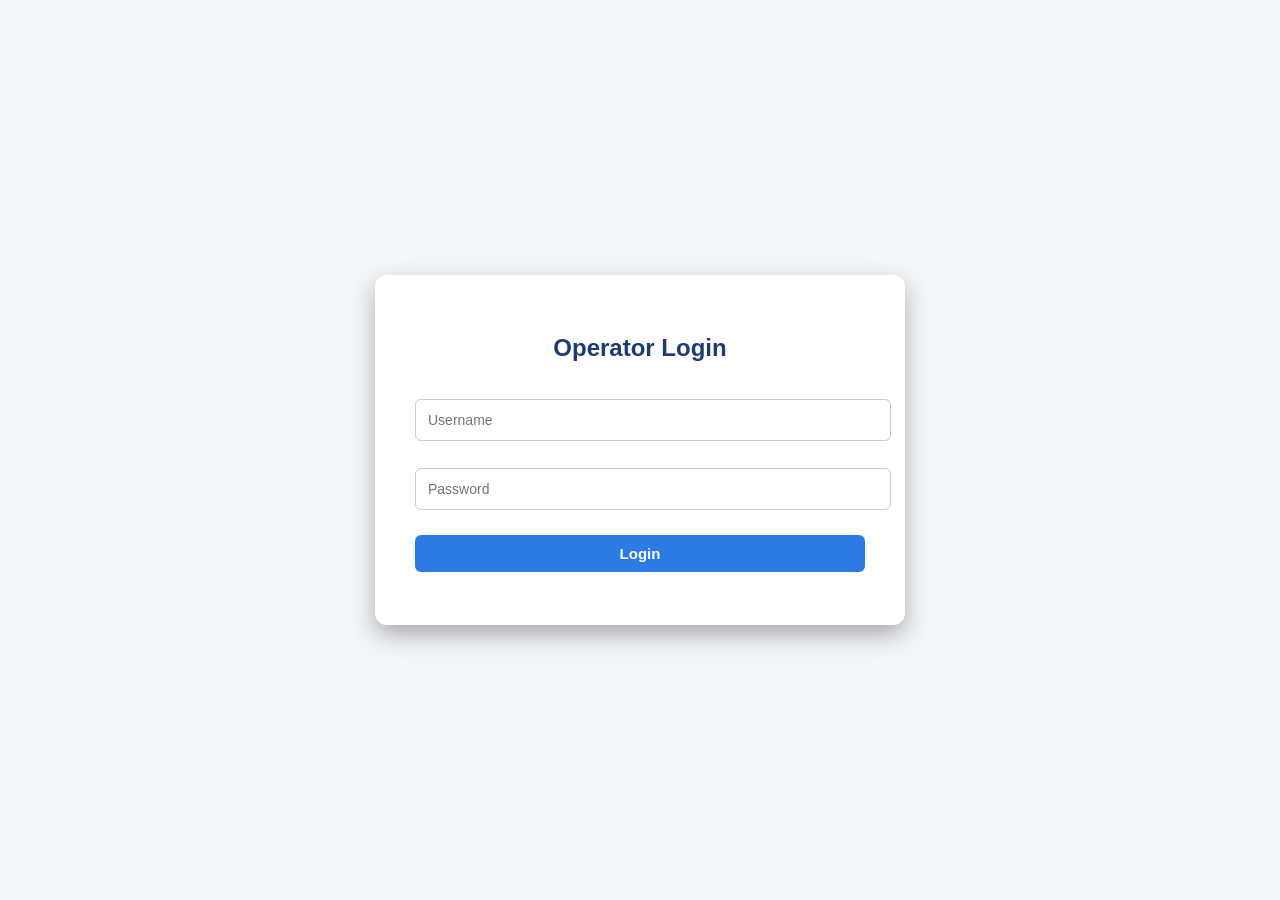
<file: Frontend/index.html>
<!DOCTYPE html>
<html>
<head>
    <title>Operator Login</title>
    <link rel="stylesheet" href="css/style.css">
</head>
<body>

<div class="card">
    <h2>Operator Login</h2>

    <input type="text" id="username" placeholder="Username">
    <input type="password" id="password" placeholder="Password">

    <button onclick="login()">Login</button>

    <p id="error" class="error"></p>
</div>

<script src="js/api.js"></script>
<script src="js/login.js"></script>
</body>
</html>
</file>
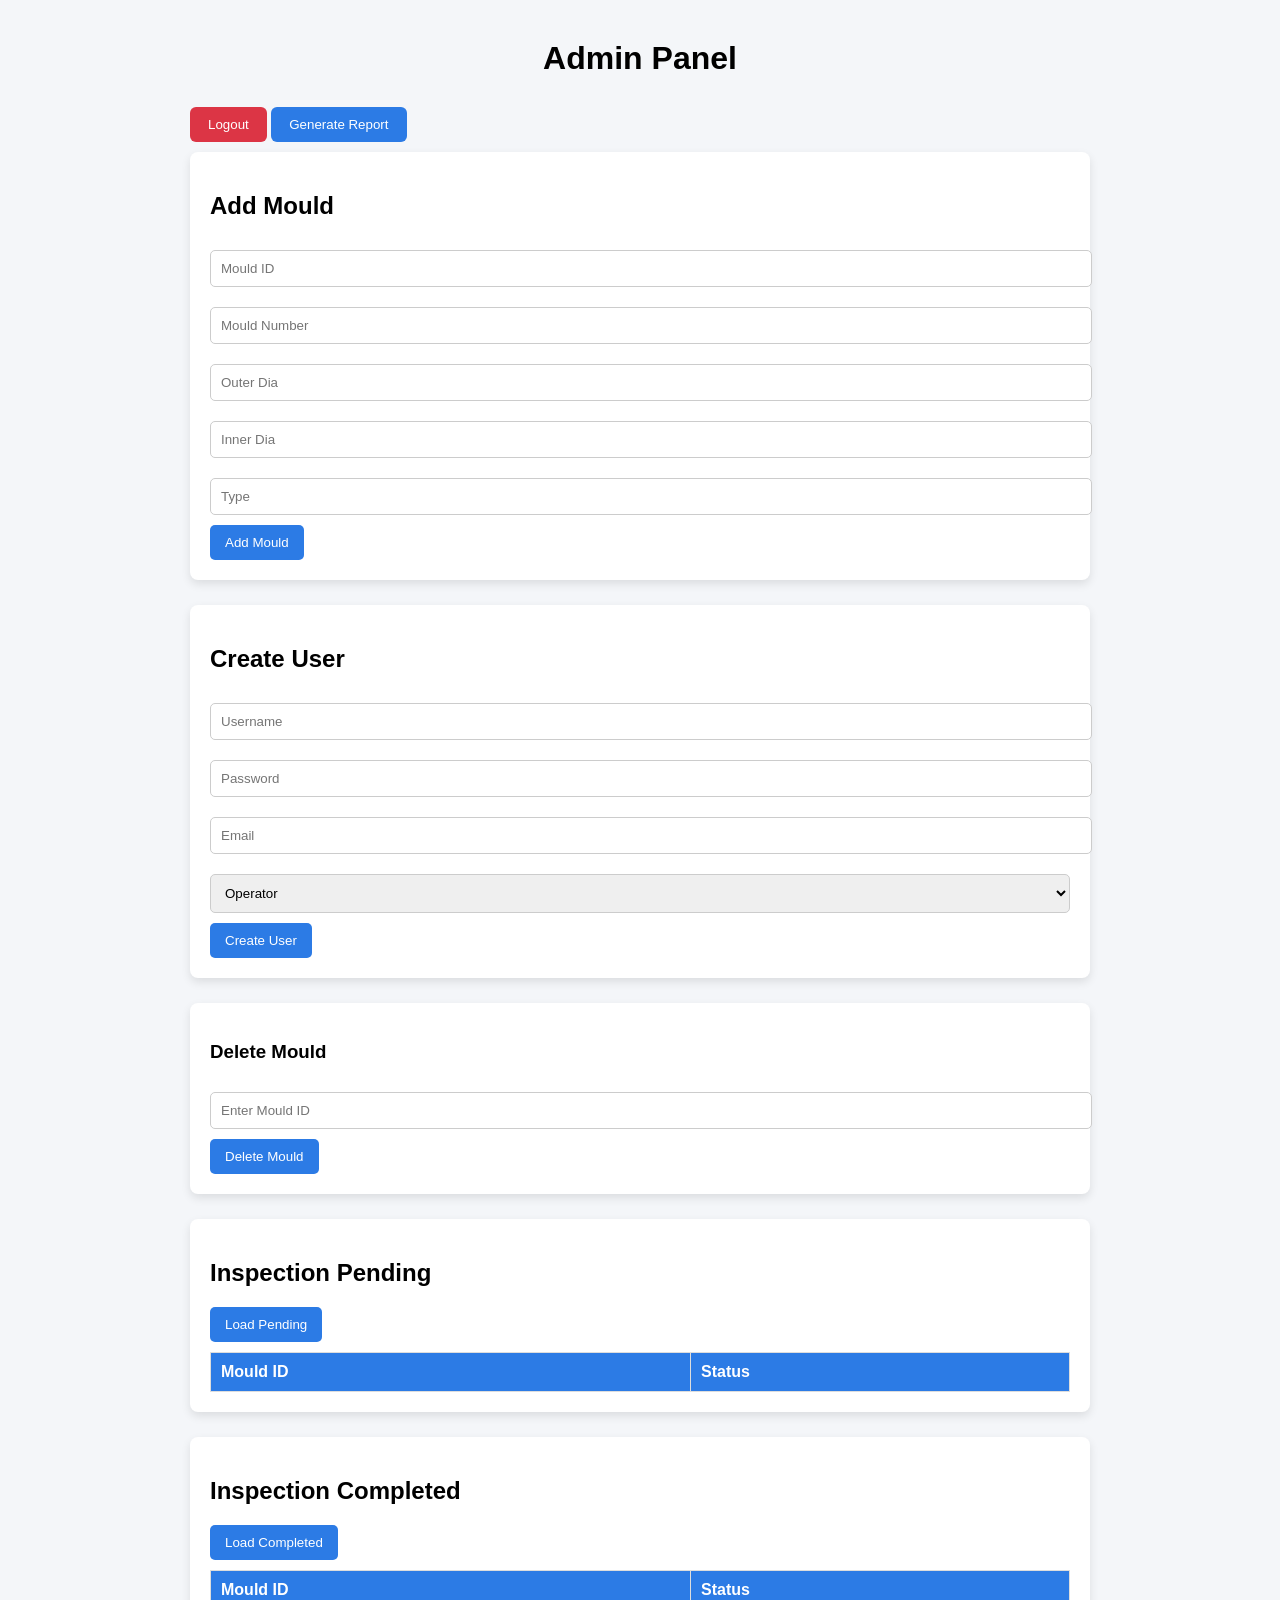
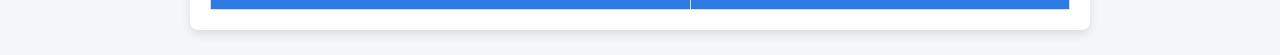
<file: Frontend/admin.html>
<!DOCTYPE html>
<html>
<head>

<title>Admin Dashboard</title>

<link rel="stylesheet" href="css/admin.css">

<style>
    .admin-top-buttons{
    display:flex;
    gap:15px;
    margin-bottom:30px;
}

.logout-btn{
    background:#dc3545;
    color:white;
    border:none;
    padding:10px 18px;
    border-radius:6px;
    cursor:pointer;
    margin-bottom:10px;
}

.report-btn{
    background:#2c7be5;
    color:white;
    border:none;
    padding:10px 18px;
    border-radius:6px;
    cursor:pointer;
    margin-bottom:10px;
}

.logout-btn:hover{
    background:#c82333;
}

.report-btn:hover{
    background:#1a68d1;
}
</style>

</head>

<body>

<div class="container">

<h1>Admin Panel</h1>
<button class="logout-btn" onclick="logout()">
Logout
</button>
<button class="report-btn" onclick="openDashboard()">
Generate Report
</button>

<div class="section">


<h2>Add Mould</h2>

<input type="text" id="mouldId" placeholder="Mould ID">

<input type="text" id="mouldNumber" placeholder="Mould Number">

<input type="number" id="outerDia" placeholder="Outer Dia">

<input type="number" id="innerDia" placeholder="Inner Dia">

<input type="text" id="type" placeholder="Type">

<button onclick="addMould()">Add Mould</button>

</div>


<div class="section">

<h2>Create User</h2>

<input type="text" id="username" placeholder="Username">
<input type="password" id="password" placeholder="Password">
<input type="email" id="email" placeholder="Email">

<select id="role">
<option value="ROLE_OPERATOR">Operator</option>
<option value="ROLE_SUPERVISOR">Supervisor</option>
<option value="ROLE_ADMIN">Admin</option>
</select>

<button onclick="createUser()">Create User</button>

</div>
<div class="section">

<h3>Delete Mould</h3>

<input type="text" id="deleteMouldId" placeholder="Enter Mould ID">

<button onclick="deleteMould()">
Delete Mould
</button>

</div>



<div class="section">

<h2>Inspection Pending</h2>

<button onclick="loadPending()">Load Pending</button>

<table id="pendingTable">

<thead>
<tr>
<th>Mould ID</th>
<th>Status</th>
</tr>
</thead>

<tbody></tbody>

</table>

</div>


<div class="section">

<h2>Inspection Completed</h2>

<button onclick="loadCompleted()">Load Completed</button>

<table id="completedTable">

<thead>
<tr>
<th>Mould ID</th>
<th>Status</th>
</tr>
</thead>

<tbody></tbody>

</table>


</div>


</div>


<script src="js/admin.js"></script>

</body>
</html>
</file>
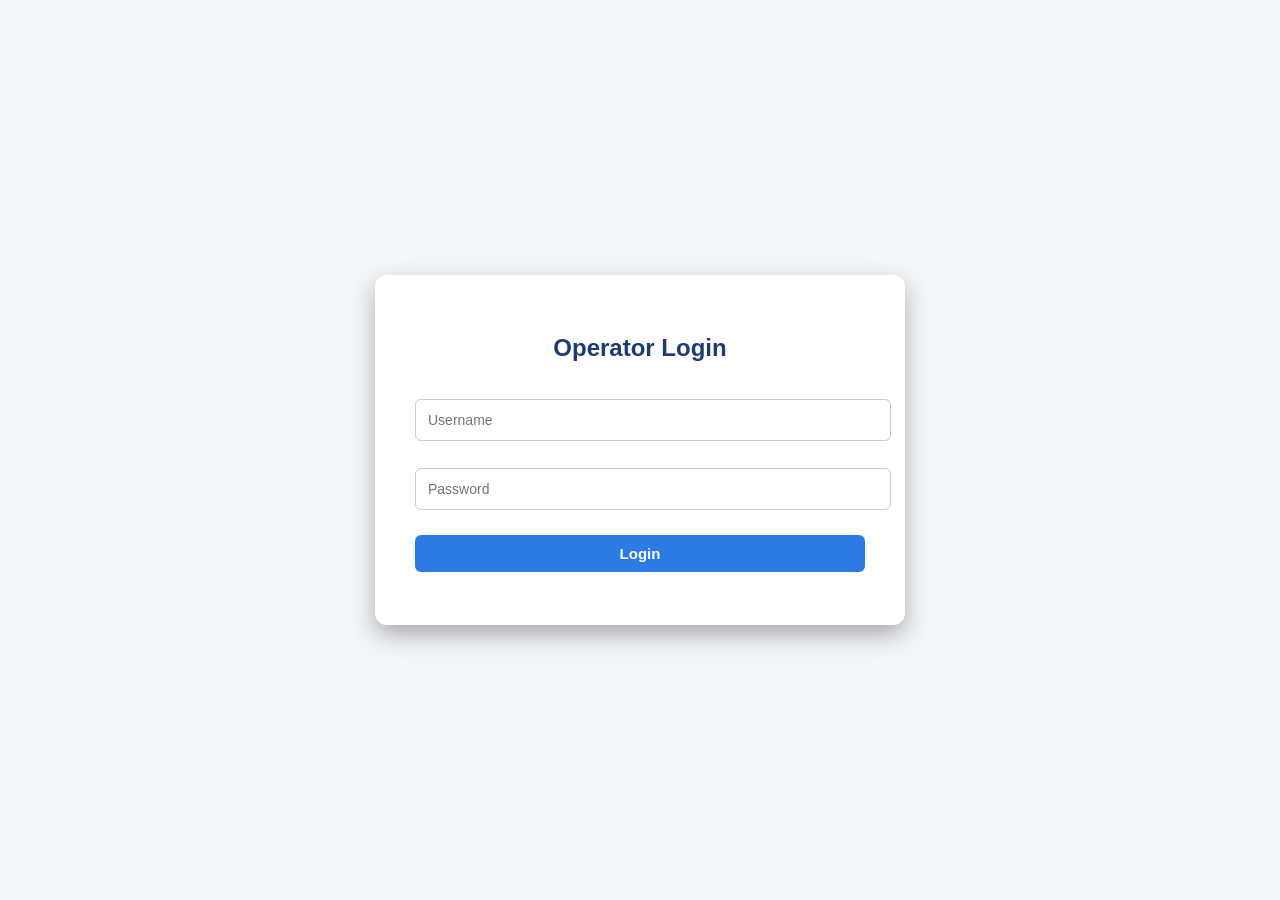
<file: Frontend/cycles.html>
<!DOCTYPE html>
<html>
<head>
    <title>Production Entry</title>
    <link rel="stylesheet" href="css/style.css">
</head>
<body>

<div class="container">
    <div class="card">
        <h2>Enter Production Cycles</h2>

        <!-- FORM START -->
        <form id="cycleForm">

            <input type="text" 
                   id="mouldId" 
                   placeholder="Mould ID" 
                   readonly>

            <input type="number" 
                   id="cycles" 
                   placeholder="Enter Cycles" 
                   required>

            <button type="submit">Submit</button>

        </form>
        <!-- FORM END -->

    </div>
</div>

<!-- IMPORTANT: correct path -->
<script src="js/cycles.js"></script>

</body>
</html>
</file>
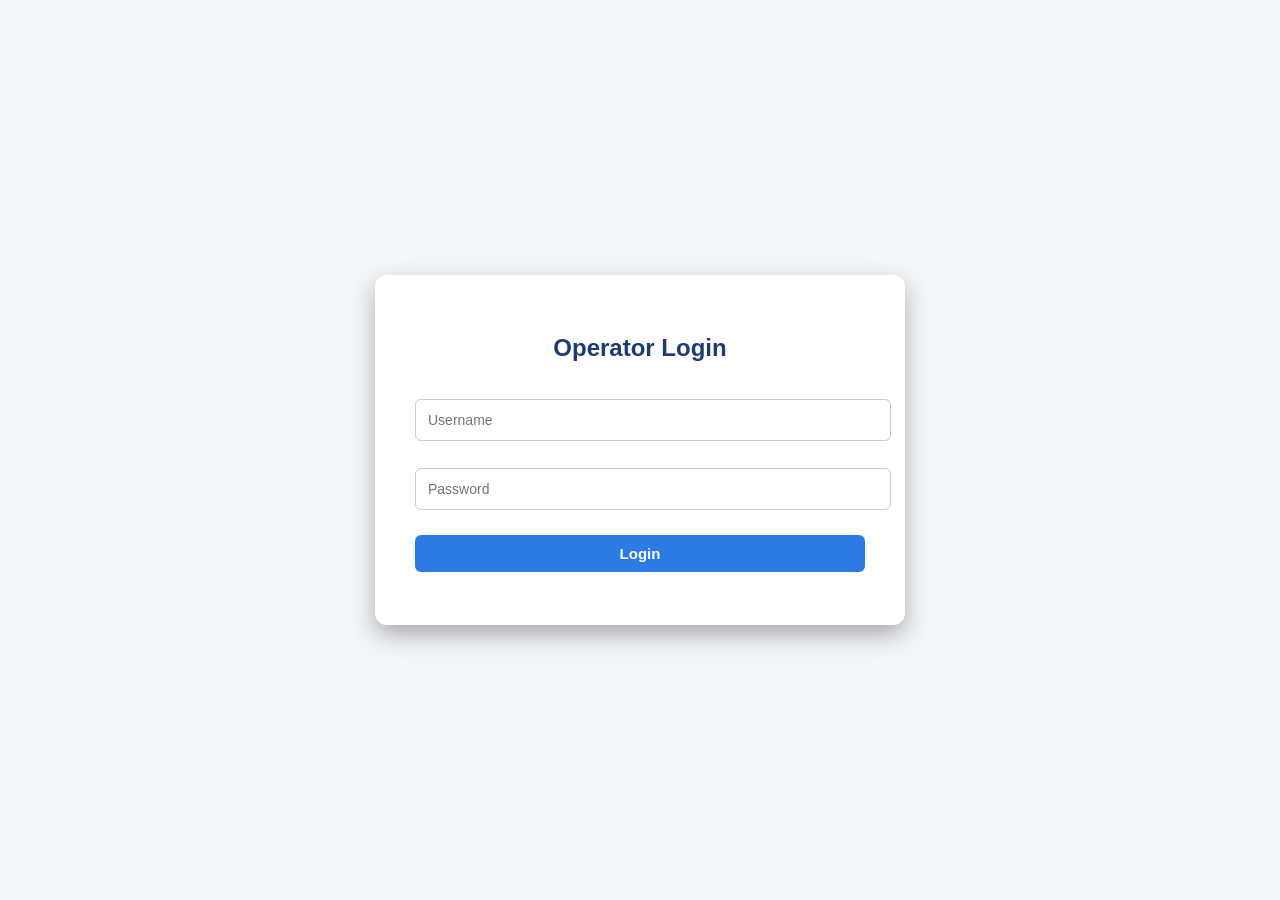
<file: Frontend/dashboard.html>
<!DOCTYPE html>
<html>
<head>
    <title>Mould Dashboard</title>
    <link rel="stylesheet" href="css/style.css">
</head>
<body>

<div class="container">
    <div class="card dashboard-card">

        <h2>Mould Production Dashboard</h2>

        <div class="status-section">
            <div class="status-badge" id="statusBadge">STATUS</div>
        </div>

        <div class="grid">

            <div class="info-box">
                <h3>Mould ID</h3>
                <p id="mouldIdDisplay">--</p>
            </div>

            <div class="info-box">
                <h3>Total Cycles</h3>
                <p id="totalCycles">0</p>
            </div>


            <div class="info-box">
                <h3>Next Inspection</h3>
                <p id="nextInspection">--</p>
            </div>

        </div>

        <button onclick="goBack()">Back to Production</button>

    </div>
</div>

<script src="js/dashboard.js"></script>

</body>
</html>
</file>
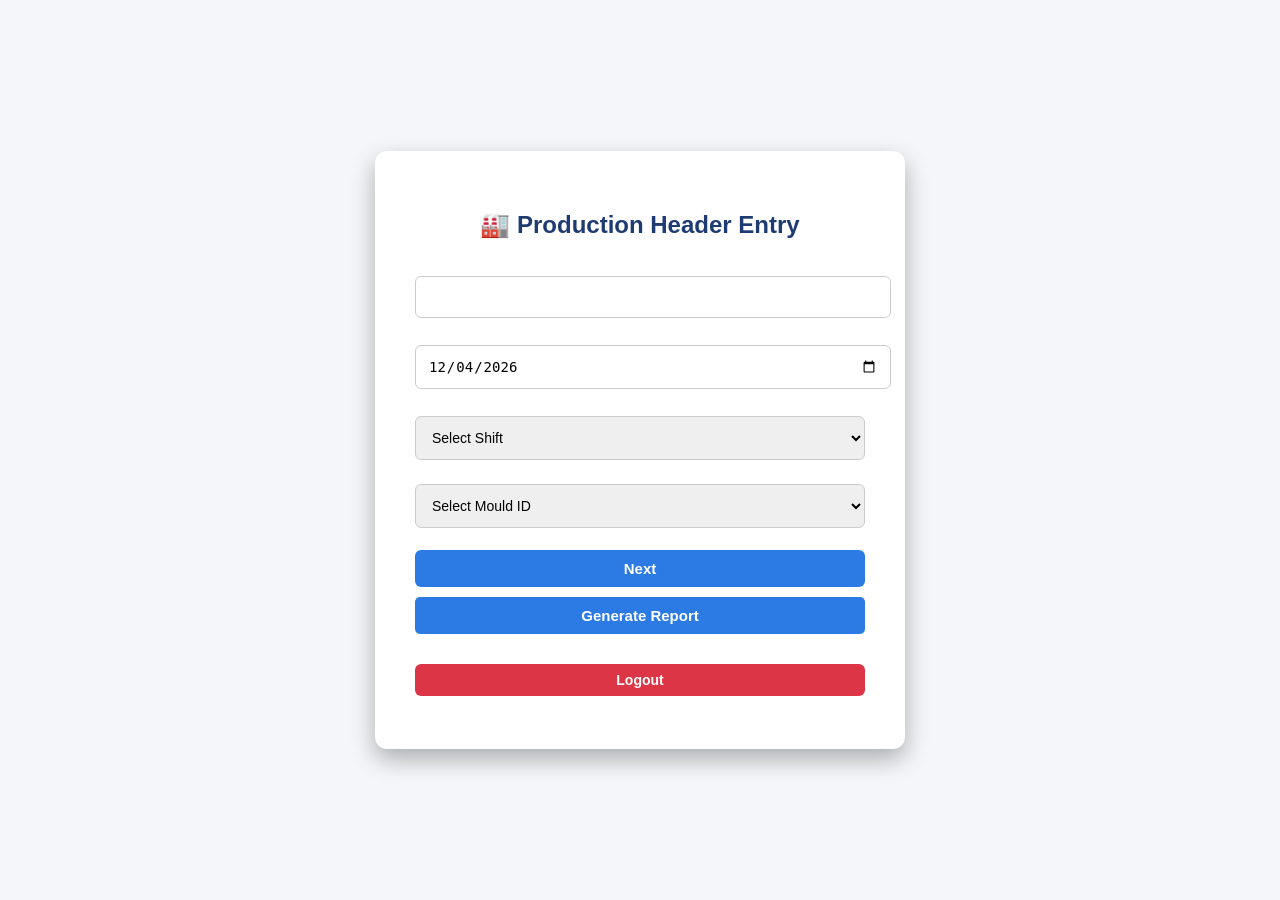
<file: Frontend/header.html>
<!DOCTYPE html>
<html>
<head>
    <title>Production Entry</title>
    <link rel="stylesheet" href="css/style.css">
</head>
<body>

<div class="card">
    <h2>🏭 Production Header Entry</h2>
    

    <input type="text" id="operator" readonly>
    
    <input type="date" id="date">

    <select id="shift">
        <option value="">Select Shift</option>
        <option value="A">Shift A</option>
        <option value="B">Shift B</option>
        <option value="C">Shift C</option>
    </select>

    <select id="mouldId">
    <option value="">Select Mould ID</option>
    </select>

    <button onclick="goToCycles()">Next</button>
    <button class="report-btn" onclick="openDashboard()">
        Generate Report
    </button>
    <button class="logout-btn" onclick="logout()">
        Logout
    </button>

    <p id="error" class="error"></p>
</div>

<script src="js/api.js"></script>
<script src="js/header.js"></script>
</body>
</html>
</file>
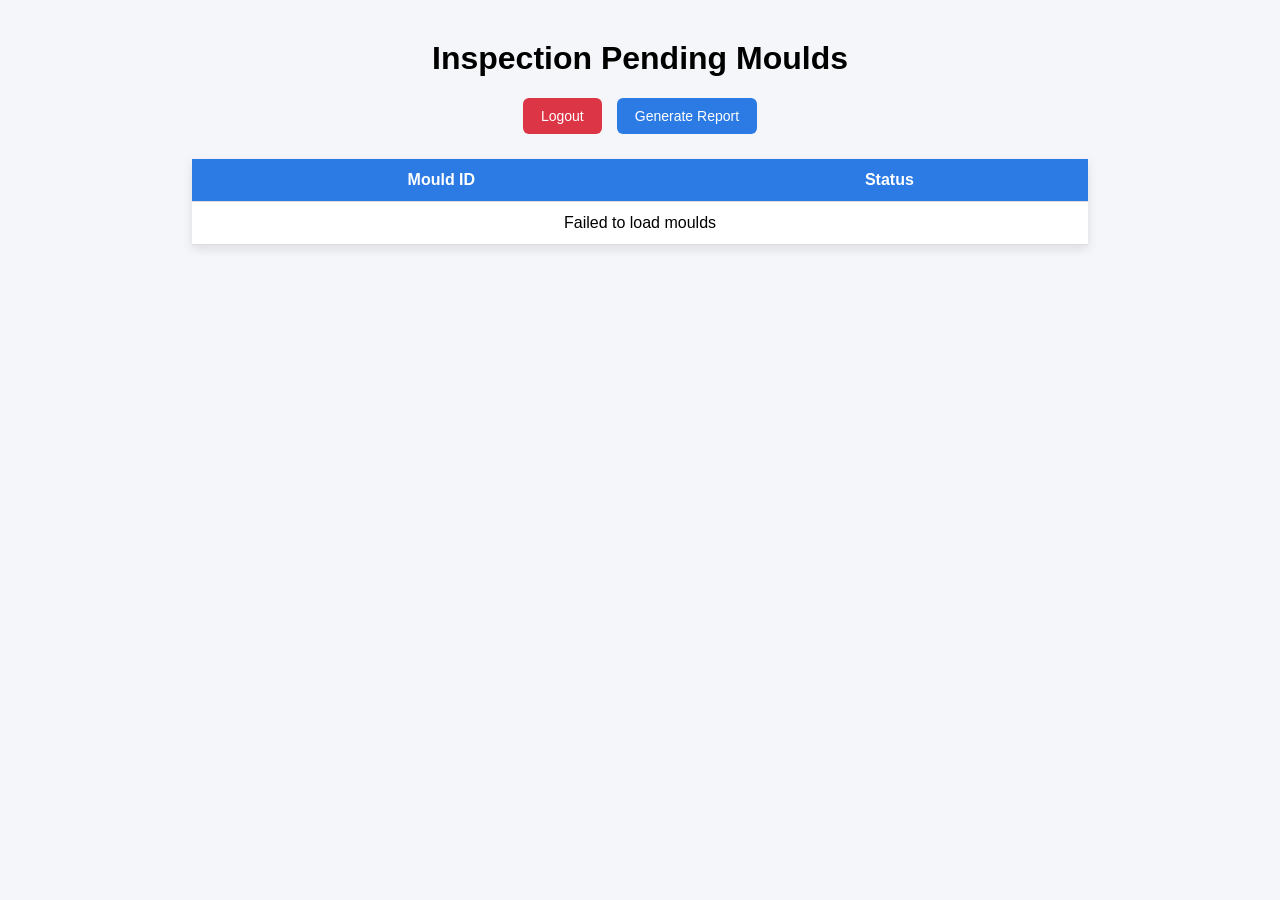
<file: Frontend/inspection-upload.html>
<!DOCTYPE html>
<html>

<head>

<title>Inspection Upload</title>

<style>

body{
    font-family: Arial;
    background:#f4f6f9;
}

.container{
    width:420px;
    margin:auto;
    margin-top:120px;
    background:white;
    padding:35px;
    border-radius:10px;
    box-shadow:0px 4px 12px rgba(0,0,0,0.1);
    text-align:center;
}

h2{
    margin-bottom:20px;
}

.mould-box{
    background:#eef2f7;
    padding:10px;
    margin-bottom:20px;
    border-radius:6px;
    font-size:16px;
}

input[type="file"]{
    margin-top:15px;
    margin-bottom:20px;
}

.button-group{
    display:flex;
    justify-content:space-between;
    gap:10px;
}

/* Accept button */

.accept-btn{
    flex:1;
    padding:12px;
    background:#28a745;
    border:none;
    color:white;
    border-radius:6px;
    cursor:pointer;
    font-weight:bold;
}

.accept-btn:hover{
    background:#1e7e34;
}

/* Reject button */

.reject-btn{
    flex:1;
    padding:12px;
    background:#dc3545;
    border:none;
    color:white;
    border-radius:6px;
    cursor:pointer;
    font-weight:bold;
}

.reject-btn:hover{
    background:#b02a37;
}

/* Back button */

.back{
    margin-top:20px;
    padding:10px 20px;
    background:#6c757d;
    border:none;
    color:white;
    border-radius:5px;
    cursor:pointer;
}

.back:hover{
    background:#545b62;
}

</style>

</head>

<body>

<div class="container">

<h2>Inspection Upload</h2>

<div class="mould-box">
    <b>Mould ID:</b>
    <span id="mouldId"></span>
</div>

<input type="file" id="inspectionFile" accept="application/pdf">

<div class="button-group">

<button class="accept-btn" onclick="submitInspection('accepted')">
Accept Inspection
</button>

<button class="reject-btn" onclick="submitInspection('rejected')">
Reject Inspection
</button>

</div>

<button class="back" onclick="goBack()">
Back to Dashboard
</button>

</div>

<script src="js/inspection-upload.js"></script>

</body>

</html>
</file>
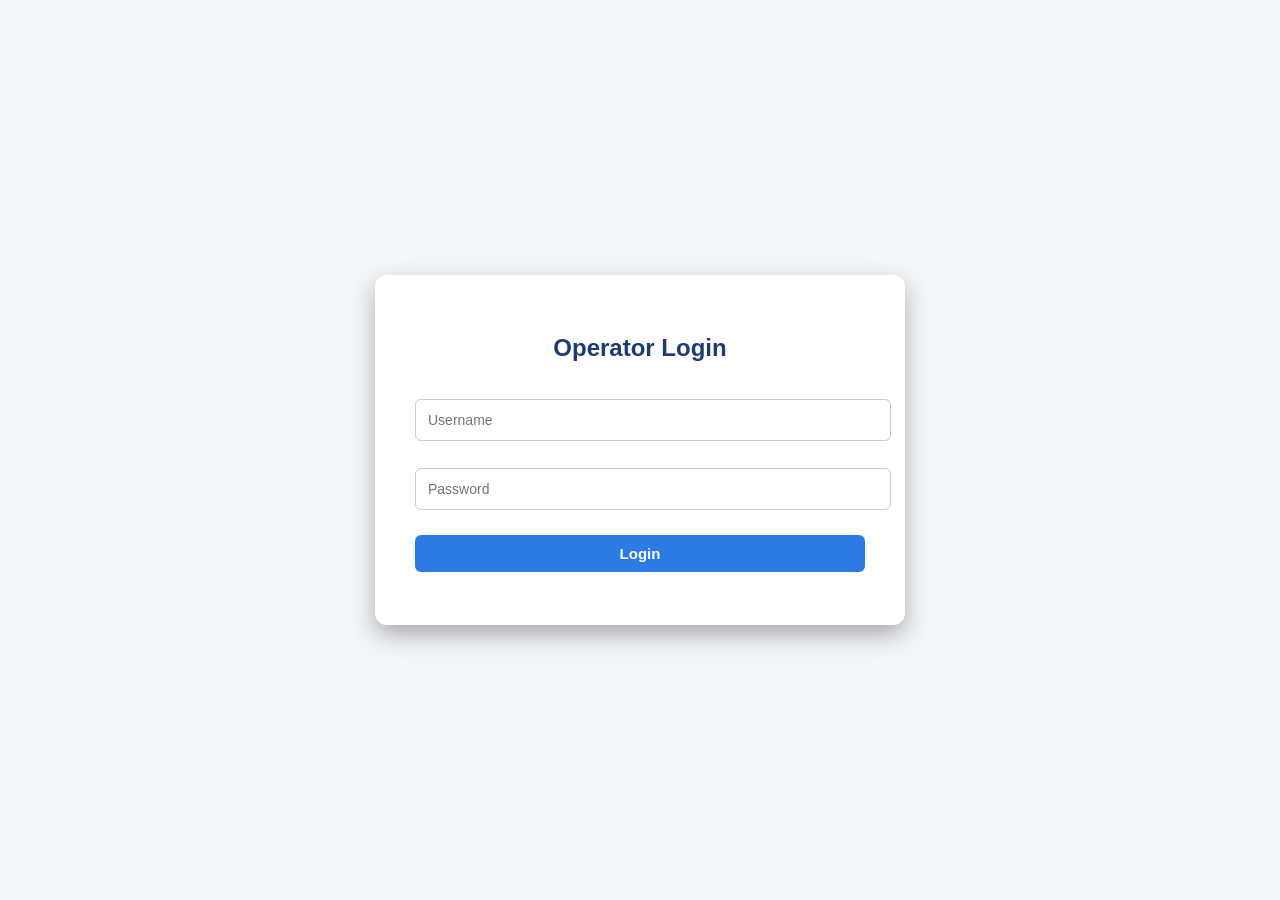
<file: Frontend/inspection.html>
<!DOCTYPE html>
<html>
<head>
    <title>Inspection Upload</title>
    <link rel="stylesheet" href="css/style.css">
</head>
<body>

<div class="container">
    <div class="card inspection-card">

        <h2>Inspection Report Upload</h2>

        <div class="info-box">
            <p><strong>Mould ID:</strong> <span id="mouldDisplay"></span></p>
        </div>

        <form id="inspectionForm">
            <input type="file" id="inspectionFile" accept="application/pdf" required>

            <button type="submit" class="primary-btn">
                Upload Inspection Report
            </button>
        </form>

        <div id="statusMessage"></div>

        <button id="backBtn" class="secondary-btn">
            Back to Production
        </button>

    </div>
</div>

<script src="js/inspection.js"></script>

</body>
</html>
</file>
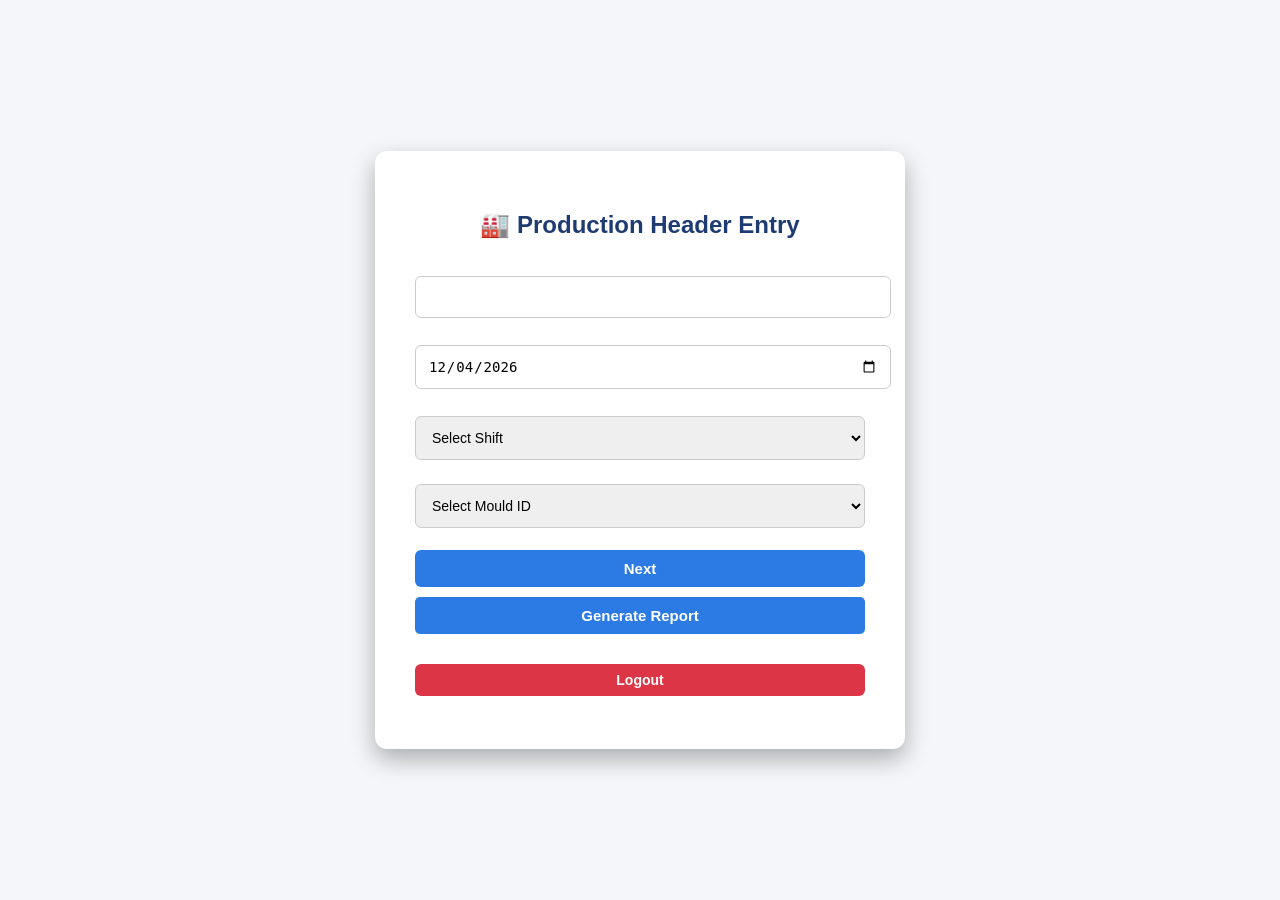
<file: Frontend/mould-dashboard.html>
<!DOCTYPE html>
<html>

<head>
<title>Mould Dashboard</title>

<style>

body{
font-family:Arial;
background:#f4f6f9;
}

.container{
width:500px;
margin:auto;
margin-top:120px;
background:white;
padding:35px;
border-radius:10px;
box-shadow:0px 4px 12px rgba(0,0,0,0.1);
text-align:center;
}

h2{
margin-bottom:25px;
}

.data-box{
background:#eef2f7;
padding:12px;
margin-bottom:15px;
border-radius:6px;
font-size:16px;
}

button{
margin-top:20px;
padding:12px 20px;
background:#2c7be5;
border:none;
color:white;
border-radius:6px;
cursor:pointer;
font-size:15px;
}

button:hover{
background:#1a68d1;
}

</style>
</head>

<body>

<div class="container">

<h2>Mould Dashboard</h2>

<div class="data-box">
<b>Mould ID:</b> <span id="mouldId"></span>
</div>

<div class="data-box">
<b>Total Cycles:</b> <span id="totalCycles"></span>
</div>

<div class="data-box">
<b>Status:</b> <span id="status"></span>
</div>

<div class="data-box">
<b>Next Inspection:</b> <span id="nextInspection"></span>
</div>

<button onclick="addCycles()">
Add Cycles
</button>

</div>

<script src="js/mould-dashboard.js"></script>

</body>
</html>
</file>
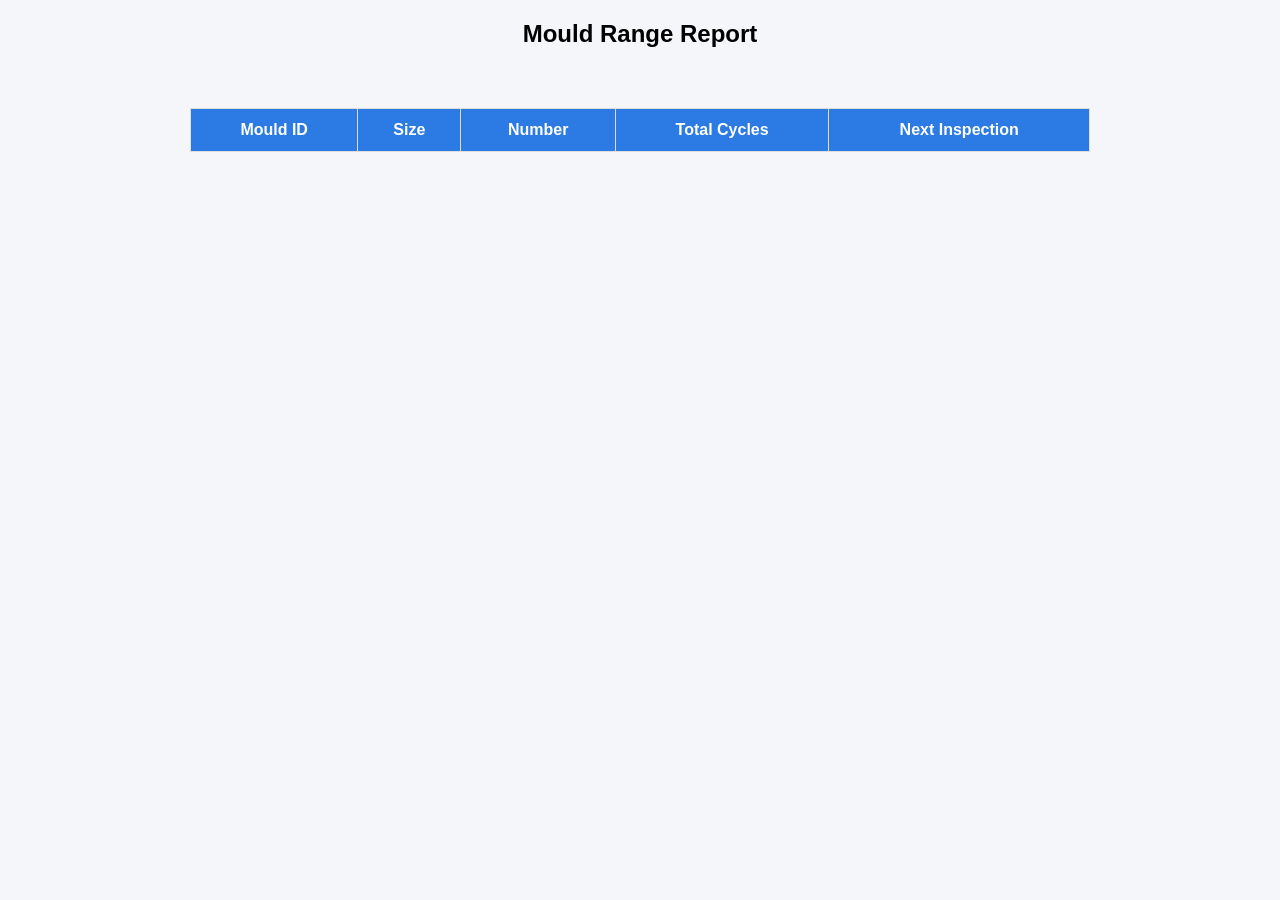
<file: Frontend/range-table.html>
<!DOCTYPE html>
<html>

<head>

<title>Mould Range Report</title>

<style>

body{
font-family:Arial;
background:#f4f6f9;
}

table{
border-collapse:collapse;
width:900px;
margin:auto;
margin-top:60px;
background:white;
}

th,td{
padding:12px;
border:1px solid #ddd;
text-align:center;
}

th{
background:#2c7be5;
color:white;
}

</style>

</head>

<body>

<h2 style="text-align:center;">Mould Range Report</h2>

<table>

<thead>
<tr>
<th>Mould ID</th>
<th>Size</th>
<th>Number</th>
<th>Total Cycles</th>
<th>Next Inspection</th>
</tr>
</thead>

<tbody id="tableBody"></tbody>

</table>

<script src="js/range-table.js"></script>

</body>

</html>
</file>
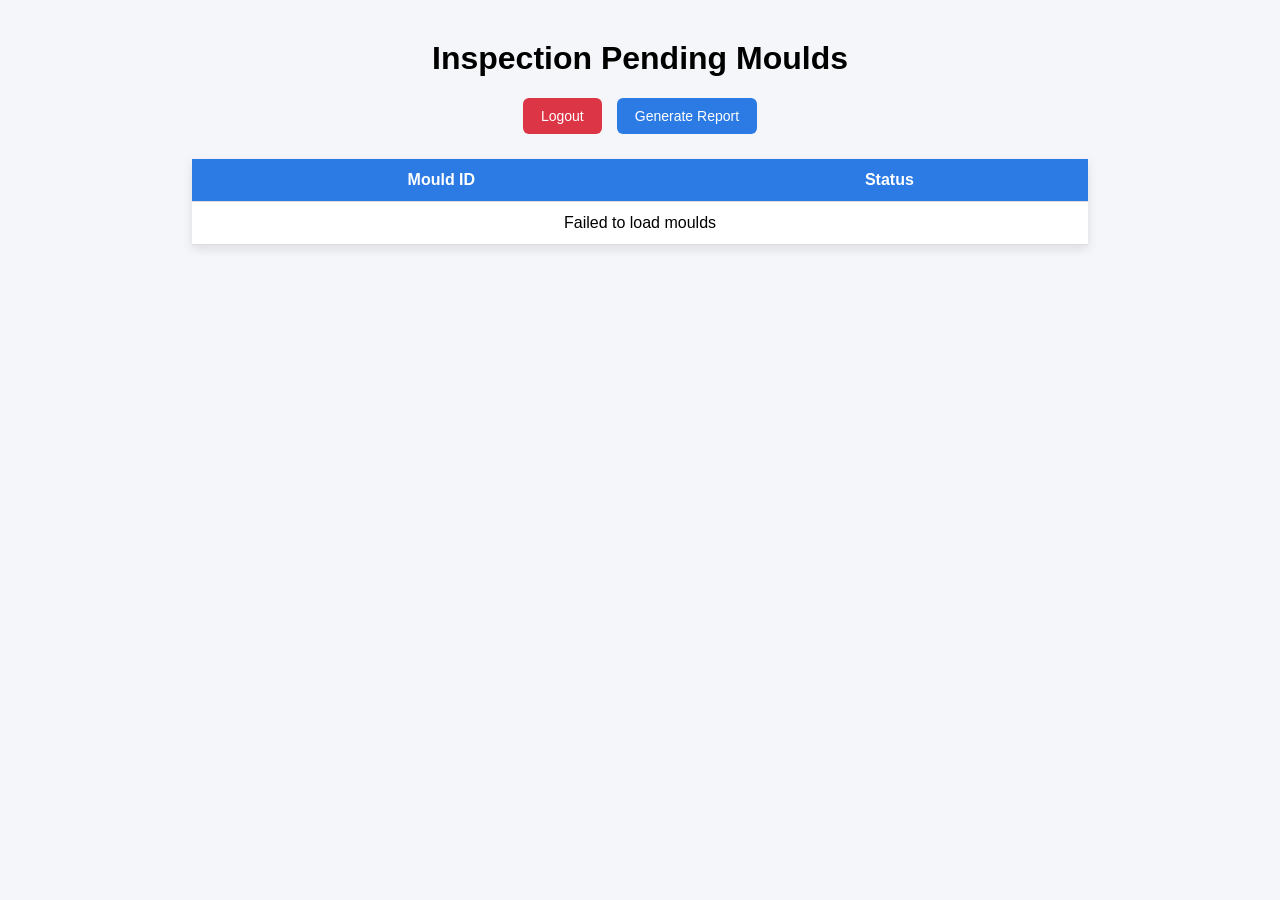
<file: Frontend/supervisor.html>
<!DOCTYPE html>
<html>
<head>
<title>Supervisor Dashboard</title>

<style>

body{
    font-family: Arial;
    background:#f4f6f9;
    margin:0;
    padding:0;
}

.container{
    width:70%;
    margin:auto;
    margin-top:40px;
}

h1{
    text-align:center;
}

/* Buttons container */

.top-buttons{
    display:flex;
    justify-content:center;
    gap:15px;
    margin-top:15px;
}

/* Logout button */

.logout-btn{
    background:#dc3545;
    color:white;
    border:none;
    padding:10px 18px;
    border-radius:6px;
    cursor:pointer;
    font-size:14px;
}

.logout-btn:hover{
    background:#c82333;
}

/* Generate report button */

.report-btn{
    background:#2c7be5;
    color:white;
    border:none;
    padding:10px 18px;
    border-radius:6px;
    cursor:pointer;
    font-size:14px;
}

.report-btn:hover{
    background:#1a68d1;
}

/* Table */

table{
    width:100%;
    border-collapse:collapse;
    background:white;
    margin-top:25px;
    box-shadow:0 4px 10px rgba(0,0,0,0.1);
}

th,td{
    padding:12px;
    border-bottom:1px solid #ddd;
    text-align:center;
}

th{
    background:#2c7be5;
    color:white;
}

tr:hover{
    background:#f1f1f1;
    cursor:pointer;
}

</style>

</head>

<body>

<div class="container">

<h1>Inspection Pending Moulds</h1>

<div class="top-buttons">

<button class="logout-btn" onclick="logout()">
Logout
</button>

<button class="report-btn" onclick="openDashboard()">
Generate Report
</button>

</div>

<table id="mouldTable">

<thead>
<tr>
<th>Mould ID</th>
<th>Status</th>
</tr>
</thead>

<tbody></tbody>

</table>

</div>

<script src="js/supervisor.js"></script>

</body>
</html>
</file>
<file: Frontend/css/style.css>
/* Global */
body {
    margin: 0;
    font-family: 'Segoe UI', Tahoma, Geneva, Verdana, sans-serif;
    background: linear-gradient(135deg, #1e3c72, #2a5298);
    height: 100vh;
    display: flex;
    justify-content: center;
    align-items: center;
}

/* Card */
.card {
    width: 380px;
    padding: 40px;
    background: #ffffff;
    border-radius: 12px;
    box-shadow: 0 20px 40px rgba(0, 0, 0, 0.2);
    text-align: center;
    animation: fadeIn 0.6s ease-in-out;
}

/* Title */
.card h2 {
    margin-bottom: 25px;
    color: #1e3c72;
    font-weight: 600;
}

/* Inputs */
input {
    width: 100%;
    padding: 12px;
    margin: 12px 0;
    border: 1px solid #ccc;
    border-radius: 6px;
    transition: 0.3s;
    font-size: 14px;
}

input:focus {
    border-color: #2a5298;
    outline: none;
    box-shadow: 0 0 5px rgba(42, 82, 152, 0.4);
}

/* Button */
button {
    width: 100%;
    padding: 12px;
    margin-top: 15px;
    border: none;
    border-radius: 6px;
    background: linear-gradient(90deg, #1e3c72, #2a5298);
    color: white;
    font-size: 15px;
    font-weight: 600;
    cursor: pointer;
    transition: 0.3s;
}

button:hover {
    transform: translateY(-2px);
    box-shadow: 0 8px 15px rgba(0, 0, 0, 0.2);
}

/* Error */
.error {
    margin-top: 10px;
    color: #e74c3c;
    font-size: 13px;
}

/* Animation */
@keyframes fadeIn {
    from {
        opacity: 0;
        transform: translateY(15px);
    }
    to {
        opacity: 1;
        transform: translateY(0);
    }
}

select {
    width: 100%;
    padding: 12px;
    margin: 12px 0;
    border: 1px solid #ccc;
    border-radius: 6px;
    transition: 0.3s;
    font-size: 14px;
}

select:focus {
    border-color: #2a5298;
    outline: none;
    box-shadow: 0 0 5px rgba(42, 82, 152, 0.4);
}


body {
    margin: 0;
    font-family: Arial, sans-serif;
    background: linear-gradient(135deg, #16213e, #0f3460);
    display: flex;
    justify-content: center;
    align-items: center;
    height: 100vh;
}

.container {
    width: 100%;
    display: flex;
    justify-content: center;
}

.card {
    background: white;
    padding: 40px;
    border-radius: 12px;
    width: 450px;
    box-shadow: 0 10px 25px rgba(0,0,0,0.3);
}

h2 {
    text-align: center;
    color: #0f3460;
    margin-bottom: 25px;
}

input {
    width: 100%;
    padding: 12px;
    margin-bottom: 15px;
    border-radius: 6px;
    border: 1px solid #ccc;
    font-size: 14px;
}

button {
    width: 100%;
    padding: 12px;
    background: #0f3460;
    color: white;
    border: none;
    border-radius: 6px;
    font-weight: bold;
    cursor: pointer;
    transition: 0.3s;
}

button:hover {
    background: #16213e;
}

.dashboard {
    margin-top: 20px;
    padding: 15px;
    border-radius: 8px;
    background: #f4f4f4;
}

.status-active {
    color: green;
    font-weight: bold;
}

.status-cleaning {
    color: orange;
    font-weight: bold;
}

.status-inspection {
    color: red;
    font-weight: bold;
}


.dashboard-card {
    width: 600px;
}

.status-section {
    margin-bottom: 20px;
    text-align: center;
}

.status-badge {
    display: inline-block;
    padding: 10px 25px;
    border-radius: 30px;
    font-weight: bold;
    font-size: 18px;
    color: white;
}

.status-active {
    background-color: #2ecc71;
}

.status-cleaning {
    background-color: #f39c12;
}

.status-inspection {
    background-color: #3498db;
}

.status-blocked {
    background-color: #e74c3c;
}

.grid {
    display: grid;
    grid-template-columns: repeat(2, 1fr);
    gap: 15px;
    margin-bottom: 20px;
}

.info-box {
    background: #f5f5f5;
    padding: 15px;
    border-radius: 10px;
    text-align: center;
}

.info-box h3 {
    margin-bottom: 10px;
    color: #1e3c72;
}

.info-box p {
    font-size: 20px;
    font-weight: bold;
}


.inspection-card {
    border-left: 6px solid #ff9800;
}

.primary-btn {
    background: #1976d2;
    color: white;
}

.secondary-btn {
    background: #757575;
    color: white;
    margin-top: 15px;
}

.success-box {
    background: #e8f5e9;
    color: #2e7d32;
    padding: 10px;
    margin-top: 15px;
    border-radius: 6px;
}

.error-box {
    background: #ffebee;
    color: #c62828;
    padding: 10px;
    margin-top: 15px;
    border-radius: 6px;
}

.info-box {
    background: #e3f2fd;
    padding: 10px;
    border-radius: 6px;
    margin-bottom: 15px;
}


body {
    font-family: Arial, sans-serif;
    background: #f4f6f9;
}

.container {
    width: 80%;
    margin: auto;
    padding-top: 40px;
}

h1 {
    text-align: center;
    margin-bottom: 30px;
}

.mould-card {

    background: white;
    border-radius: 10px;
    padding: 20px;
    margin-bottom: 20px;

    box-shadow: 0 3px 8px rgba(0,0,0,0.1);
}

button {

    margin-top: 10px;
    padding: 10px 15px;

    border: none;
    border-radius: 6px;

    background: #2c7be5;
    color: white;

    cursor: pointer;
}

button:hover {
    background: #1a68d1;
}




.report-btn{
padding:10px 18px;
background:#2c7be5;
border:none;
color:white;
border-radius:5px;
cursor:pointer;
font-weight:bold;
margin-bottom:20px;
}

.report-btn:hover{
background:#1a68d1;
}

.top-bar{
    width:100%;
    display:flex;
    justify-content:flex-end;
    padding:15px 30px;
}

.logout-btn{
    background:#dc3545;
    color:white;
    border:none;
    padding:8px 16px;
    border-radius:6px;
    cursor:pointer;
    font-size:14px;
}

.logout-btn:hover{
    background:#c82333;
}
</file>
<file: Frontend/css/admin.css>
body{
font-family:Arial;
background:#f4f6f9;
margin:0;
padding:0;
}

.container{
width:900px;
margin:auto;
margin-top:40px;
}

h1{
text-align:center;
margin-bottom:30px;
}

.section{
background:white;
padding:20px;
margin-bottom:25px;
border-radius:8px;
box-shadow:0px 4px 10px rgba(0,0,0,0.1);
}

input,select{
width:100%;
padding:10px;
margin-top:10px;
margin-bottom:10px;
border:1px solid #ccc;
border-radius:5px;
}

button{
background:#2c7be5;
color:white;
border:none;
padding:10px 15px;
border-radius:5px;
cursor:pointer;
}

button:hover{
background:#1a68d1;
}

table{
width:100%;
border-collapse:collapse;
margin-top:10px;
}

th,td{
border:1px solid #ddd;
padding:10px;
text-align:left;
}

th{
background:#2c7be5;
color:white;
}
</file>
